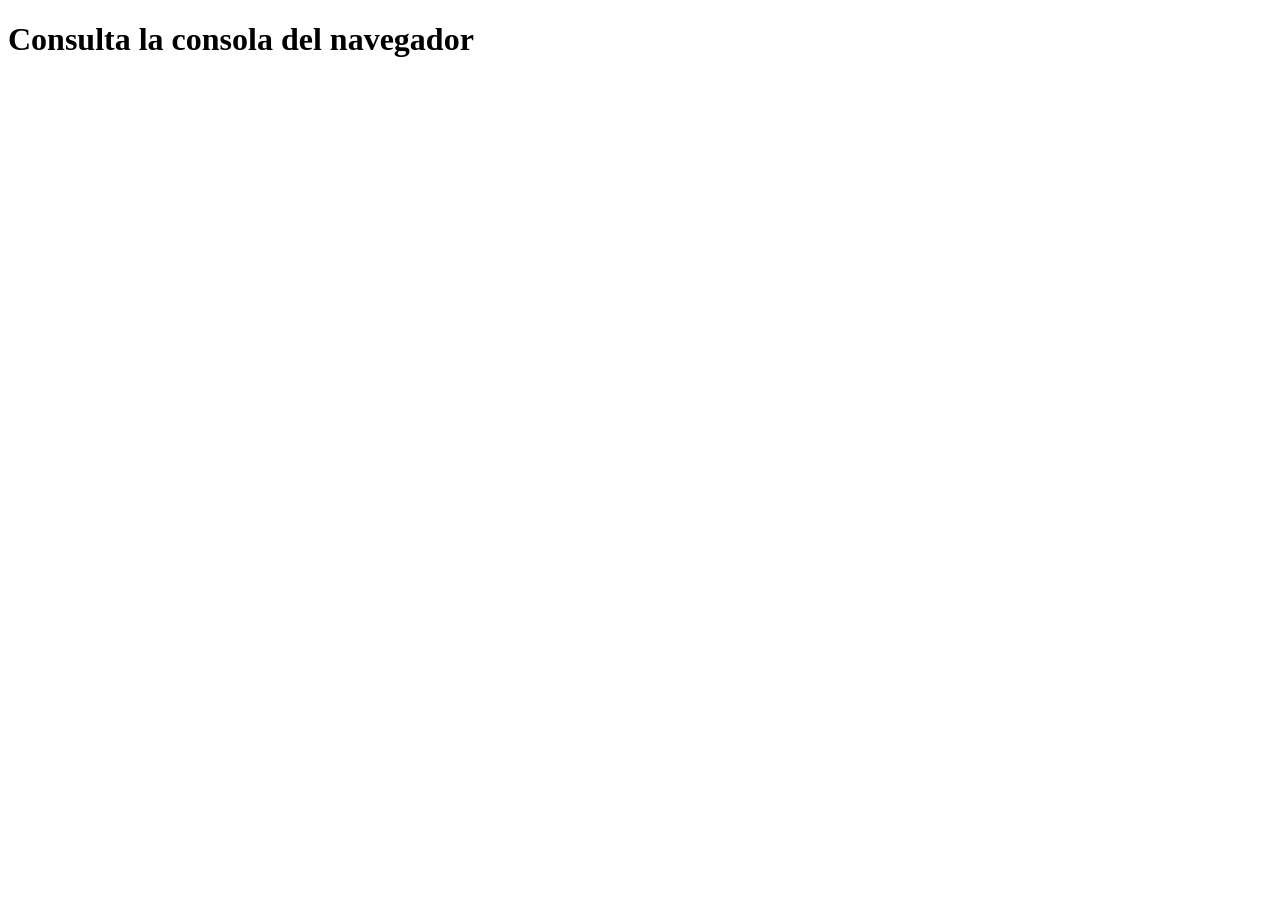
<file: 01-tipado/index.html>
<!DOCTYPE html>
<html lang="es">
<head>
  <meta charset="UTF-8">
  <meta name="viewport" content="width=device-width, initial-scale=1.0">
  <title>Mi primer script JS</title>
  <script src="script.js"></script>
</head>
<body>
  <h1>Consulta la consola del navegador</h1>

</body>
</html>
</file>
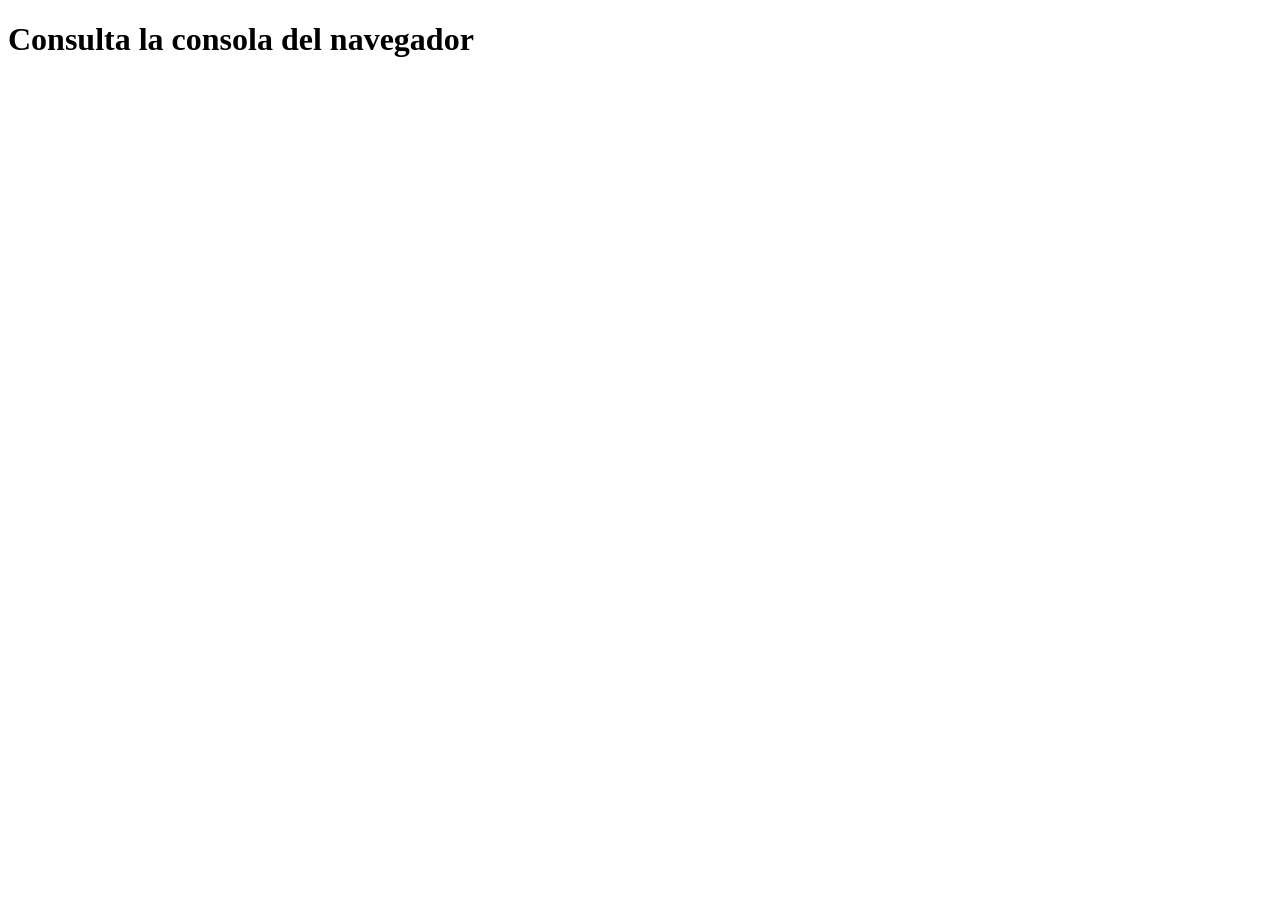
<file: Closure ariketak/index.html>
<!DOCTYPE html>
<html lang="es">
<head>
  <meta charset="UTF-8">
  <meta name="viewport" content="width=device-width, initial-scale=1.0">
  <title>Closure ariketak</title>
  <script src="script.js"></script>
</head>
<body>
  <h1>Consulta la consola del navegador</h1>

</body>
</html>
</file>
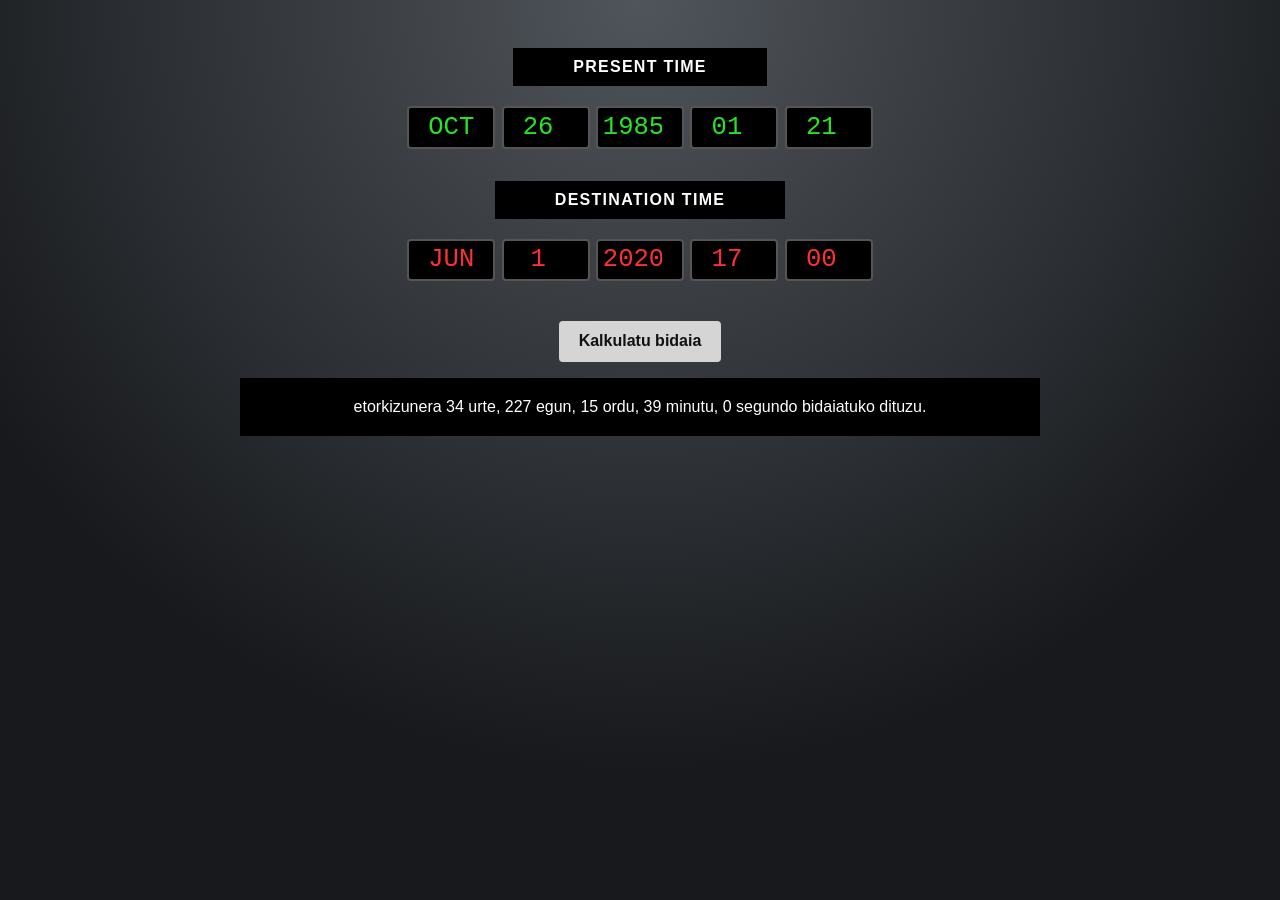
<file: Etorkizunera itzultzea/index.html>
<!DOCTYPE html>
<html lang="eu">
<head>
  <meta charset="UTF-8">
  <meta name="viewport" content="width=device-width, initial-scale=1.0">
  <title>Regreso al futuro</title>
  <link rel="stylesheet" type="text/css" href="Reto06_RegresoAlFuturo.css">
  <script src="Reto06_RegresoAlFuturo.js"></script>
</head>
<body>
  <div class="centro">
    <p class="etiqueta">PRESENT TIME</p>
    <p class="data-lerroa">
      <input type="text" value="OCT" size="3" maxlength="3" class="verde" id="presenteMes" aria-label="Present time month">
      <input type="number" value="26" size="2" min="1" max="31" class="verde" id="presenteDia" aria-label="Present time day">
      <input type="number" value="1985" size="4" min="0" max="9999" class="verde" id="presenteAno" aria-label="Present time year">
      <input type="number" value="01" size="2" min="0" max="23" class="verde" id="presenteHora" aria-label="Present time hour">
      <input type="number" value="21" size="2" min="0" max="59" class="verde" id="presenteMinuto" aria-label="Present time minute">
    </p>

    <p class="etiqueta">DESTINATION TIME</p>
    <p class="data-lerroa">
      <input type="text" value="JUN" size="3" maxlength="3" class="rojo" id="destinoMes" aria-label="Destination month">
      <input type="number" value="1" size="2" min="1" max="31" class="rojo" id="destinoDia" aria-label="Destination day">
      <input type="number" value="2020" size="4" min="0" max="9999" class="rojo" id="destinoAno" aria-label="Destination year">
      <input type="number" value="17" size="2" min="0" max="23" class="rojo" id="destinoHora" aria-label="Destination hour">
      <input type="number" value="00" size="2" min="0" max="59" class="rojo" id="destinoMinuto" aria-label="Destination minute">
    </p>

    <button type="button" id="calcular">Kalkulatu bidaia</button>
    <p id="mensaje" role="status" aria-live="polite"></p>
  </div>
</body>
</html>
</file>
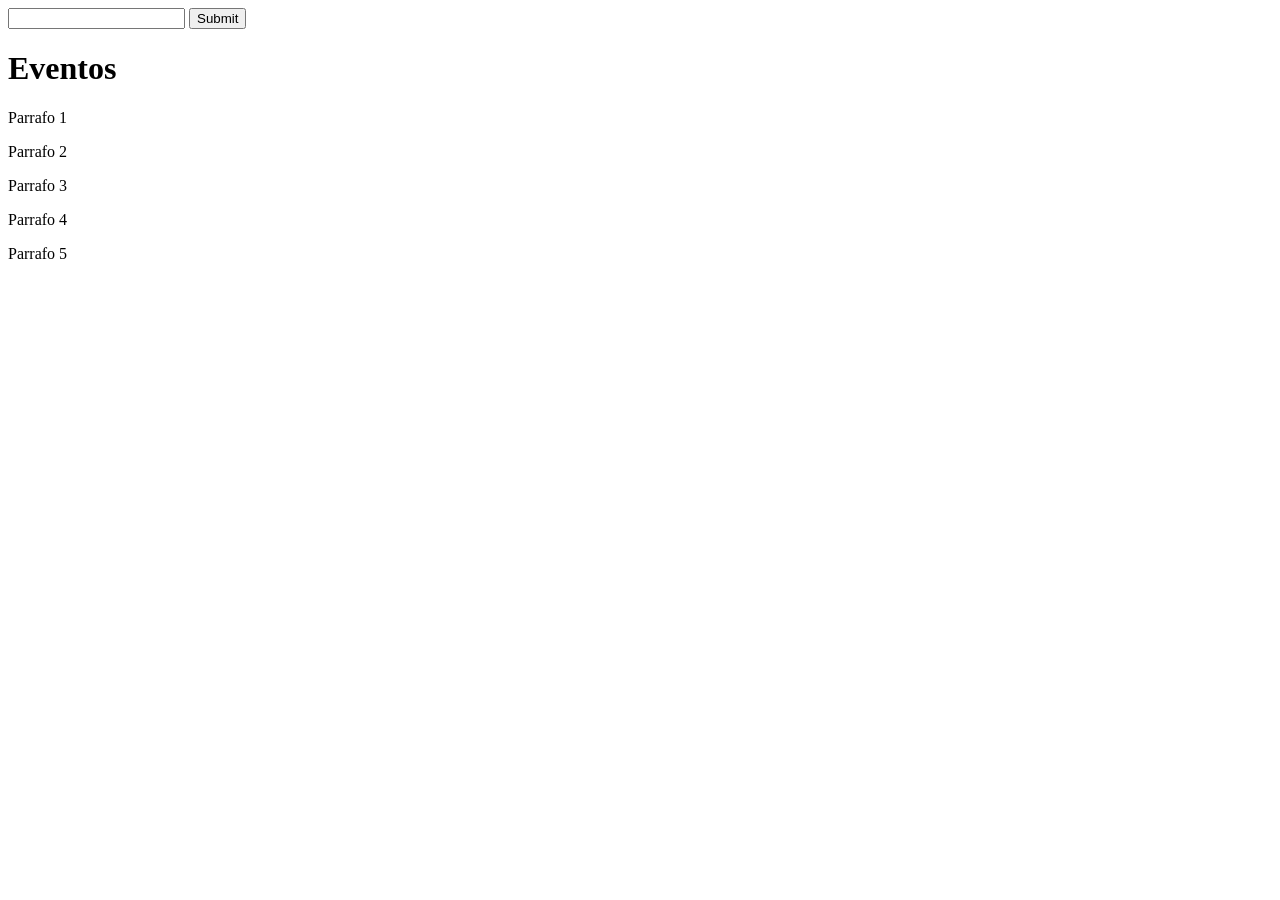
<file: gertaerak/index.html>
<!DOCTYPE html>
<html lang="es">
<head>
  <meta charset="UTF-8">
  <meta name="viewport" content="width=device-width, initial-scale=1.0">
  <title>Gertaerak</title>
  <script src="script.js" defer></script>
</head>
<body>
    <form>
        <input type="text" id="izena"/>
        <input type="submit" id="send"/>
    </form>
    <h1 id="eventos">Eventos</h1>
    <p id="parrafo1">Parrafo 1</p>
    <p id="parrafo2">Parrafo 2</p>
    <p id="parrafo3">Parrafo 3</p>
    <p id="parrafo4">Parrafo 4</p>
    <p id="parrafo5">Parrafo 5</p>
</body>
</html>
</file>
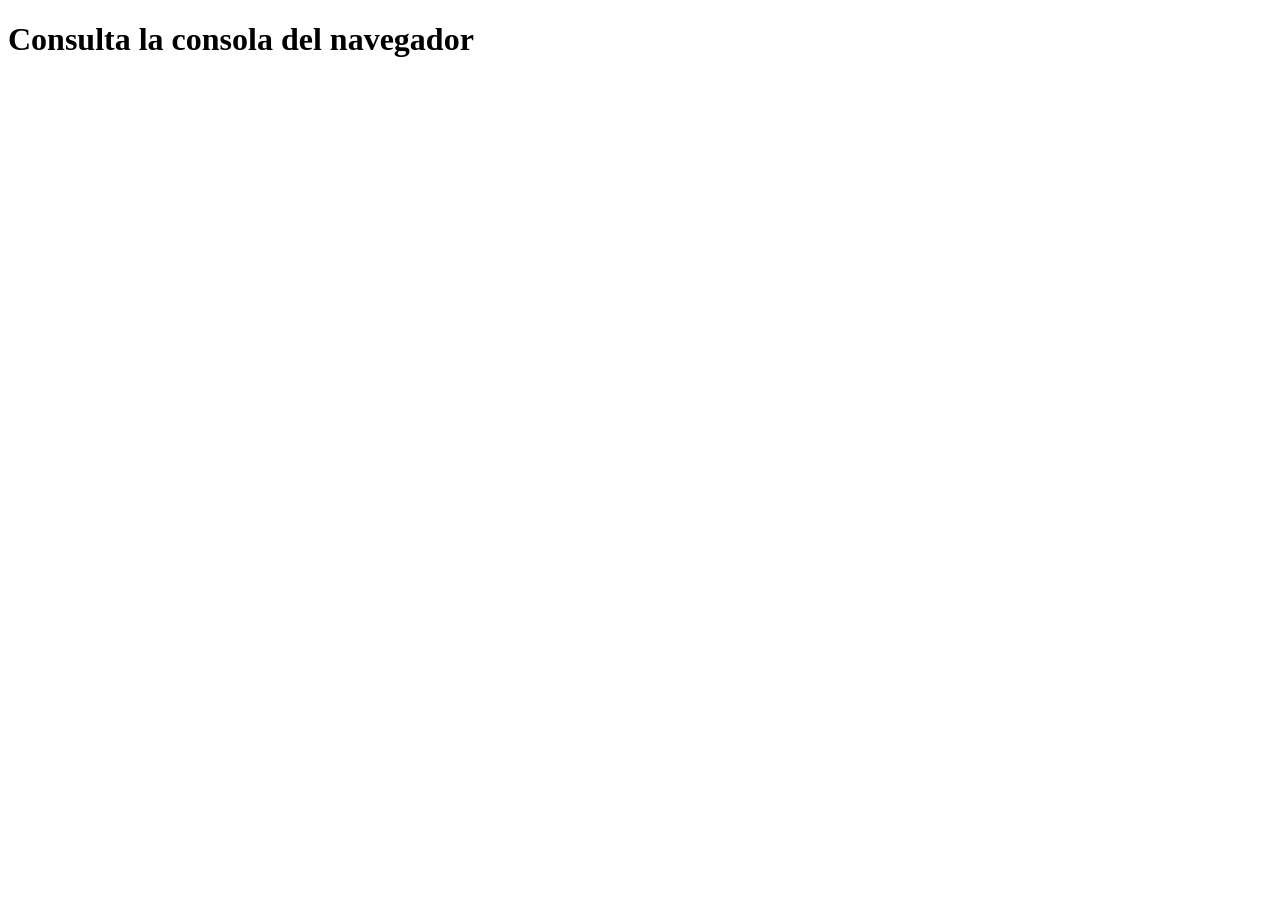
<file: objektuak/index.html>
<!DOCTYPE html>
<html lang="es">
<head>
  <meta charset="UTF-8">
  <meta name="viewport" content="width=device-width, initial-scale=1.0">
  <title>Objektuak</title>
  <script src="Heroe.js"></script>
  <script src="Mago.js"></script>
  <script src="script.js"></script>
</head>
<body>
  <h1>Consulta la consola del navegador</h1>

</body>
</html>
</file>
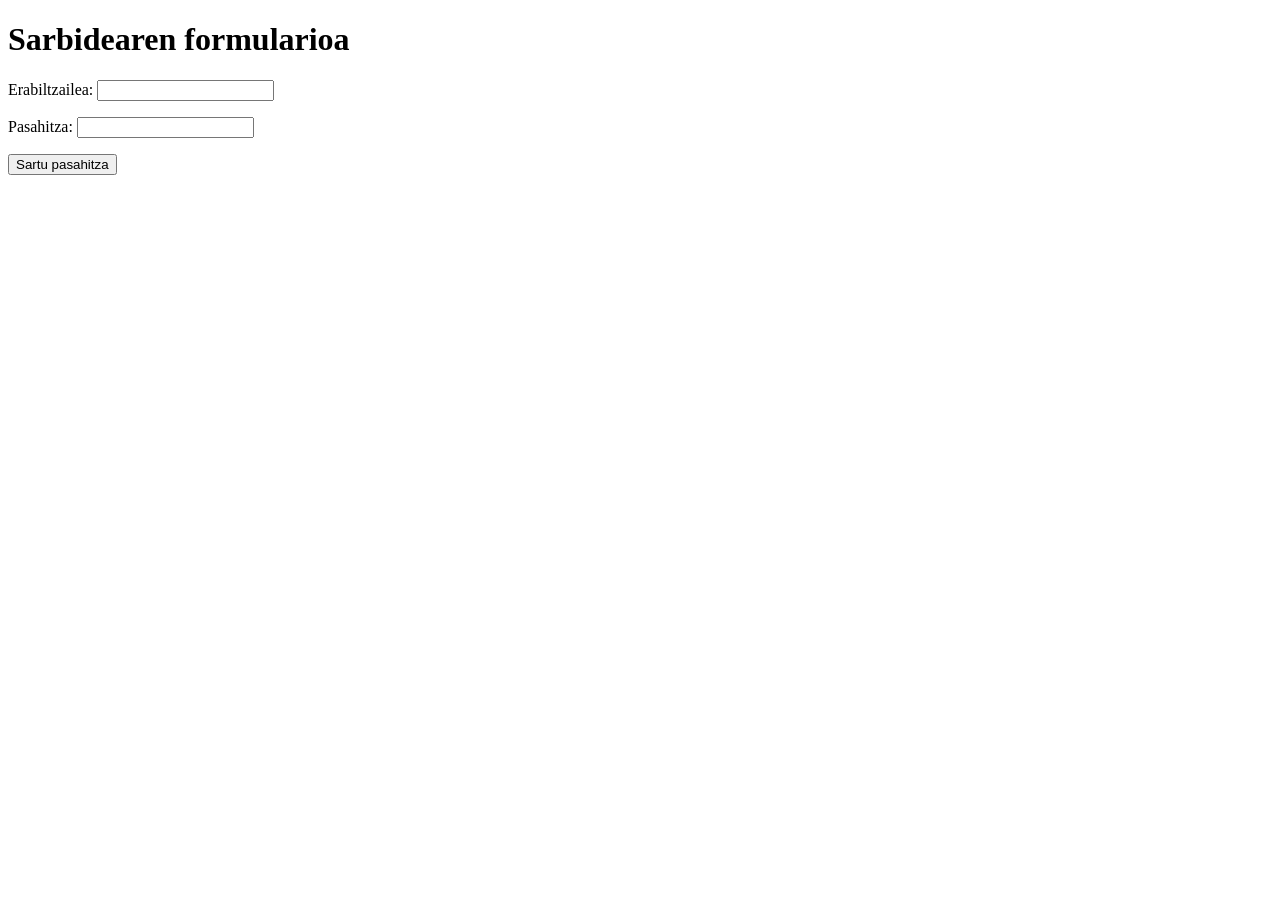
<file: Sarbidearen formularioa/index.html>
<!DOCTYPE html>
<html lang="eu">
<head>
  <meta charset="UTF-8">
  <meta name="viewport" content="width=device-width, initial-scale=1.0">
  <title>Sarbidearen formularioa</title>
  <script src="script.js" defer></script>
</head>
<body>
  <h1>Sarbidearen formularioa</h1>

  <form>
    <p>
      <label for="erabiltzailea">Erabiltzailea:</label>
      <input type="text" id="erabiltzailea" name="erabiltzailea">
    </p>
    <p>
      <label for="pasahitza">Pasahitza:</label>
      <input type="password" id="pasahitza" name="pasahitza">
    </p>
    <button type="button" id="sartuPasahitza">Sartu pasahitza</button>
  </form>
</body>
</html>
</file>
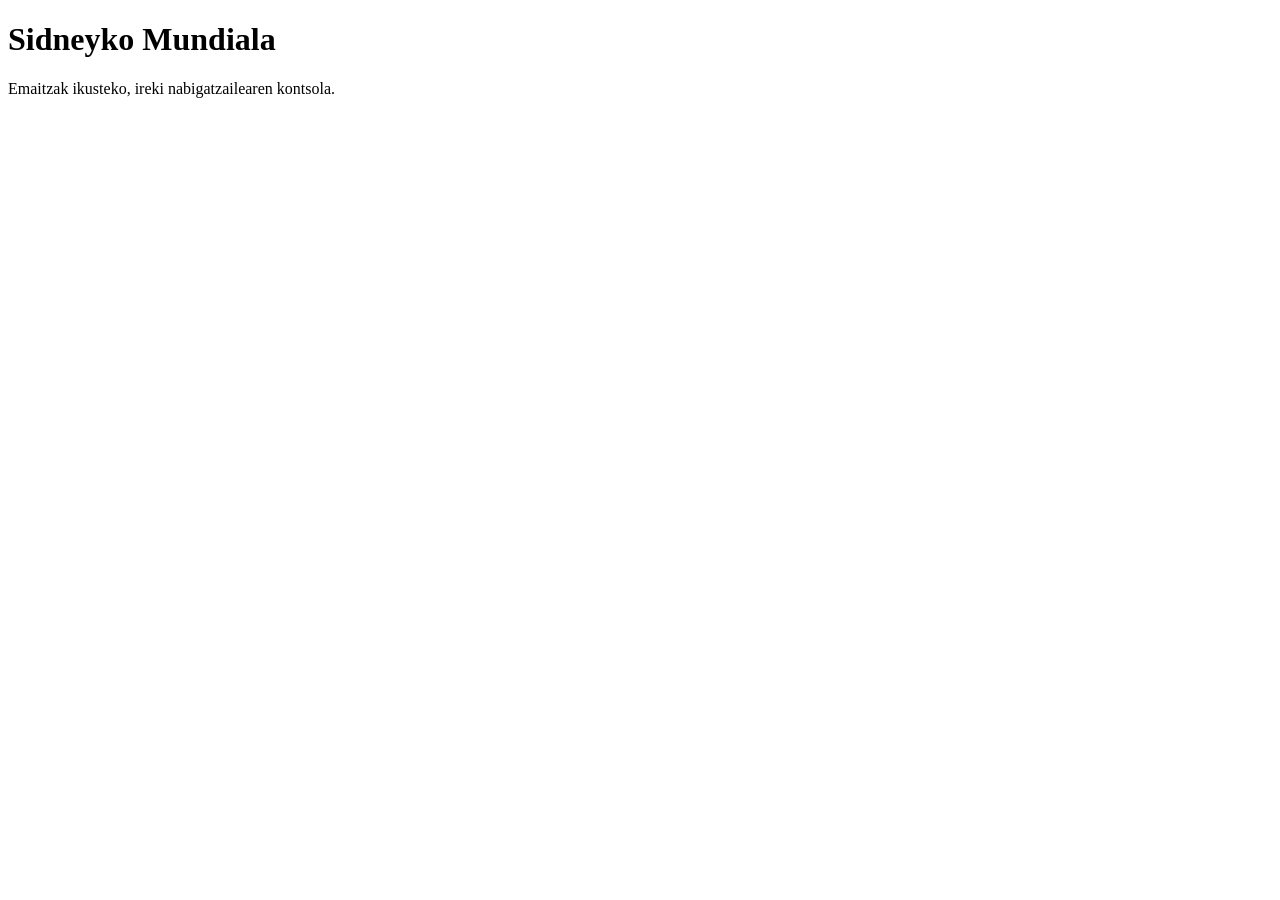
<file: Sidneyko Mundiala/index.html>
<!DOCTYPE html>
<html lang="eu">
<head>
  <meta charset="UTF-8">
  <meta name="viewport" content="width=device-width, initial-scale=1.0">
  <title>Sidneyko Mundiala</title>
  <script src="script.js"></script>
</head>
<body>
  <h1>Sidneyko Mundiala</h1>
  <p>Emaitzak ikusteko, ireki nabigatzailearen kontsola.</p>
</body>
</html>
</file>
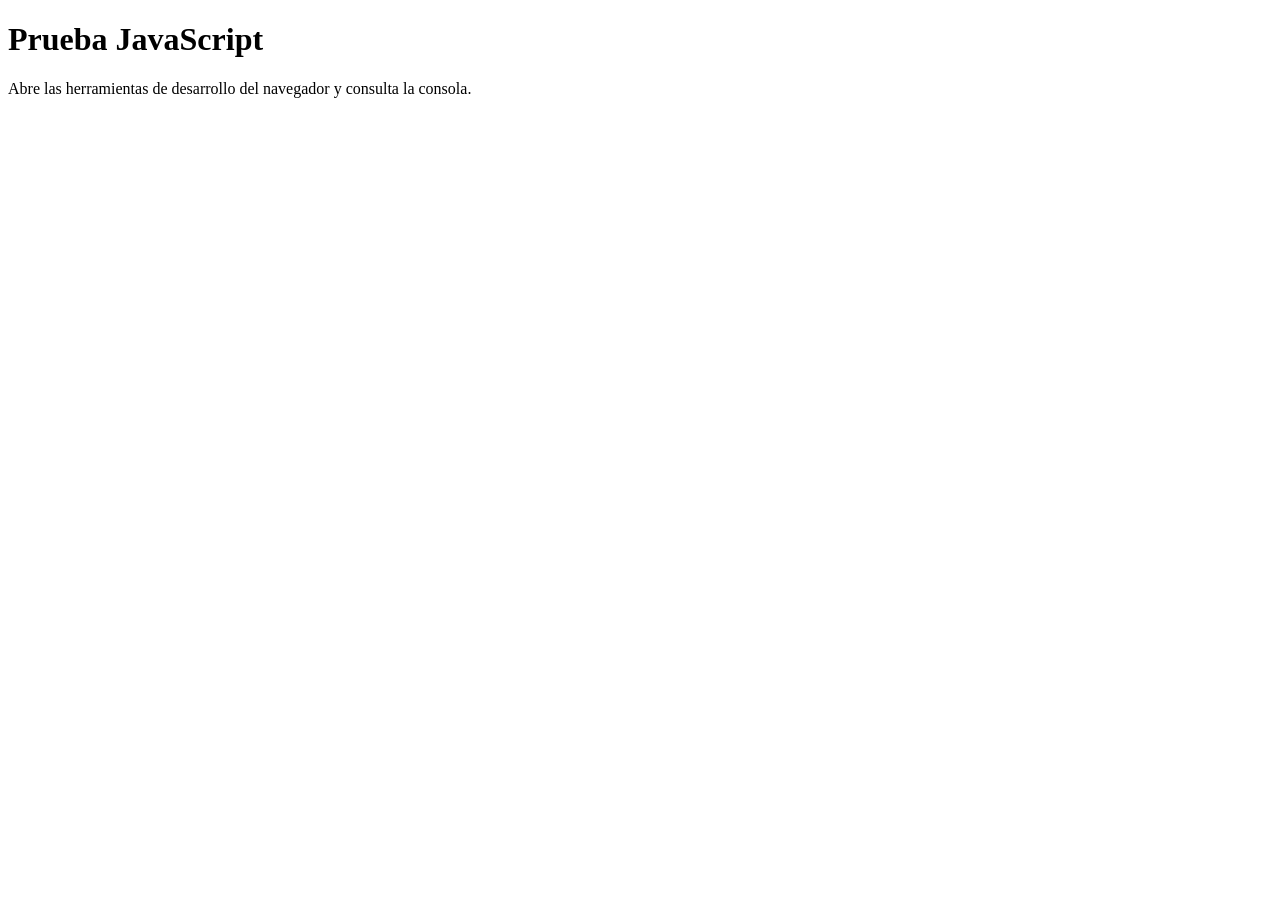
<file: Repaso_JS/Prueba_resuelta/index.html>
<!DOCTYPE html>
<html lang="es">
<head>
    <meta charset="UTF-8">
    <meta name="viewport" content="width=device-width, initial-scale=1.0">
    <title>Prueba JavaScript</title>
    <script src="script.js" defer></script>
</head>
<body>
    <h1>Prueba JavaScript</h1>
    <p>Abre las herramientas de desarrollo del navegador y consulta la consola.</p>
</body>
</html>
</file>
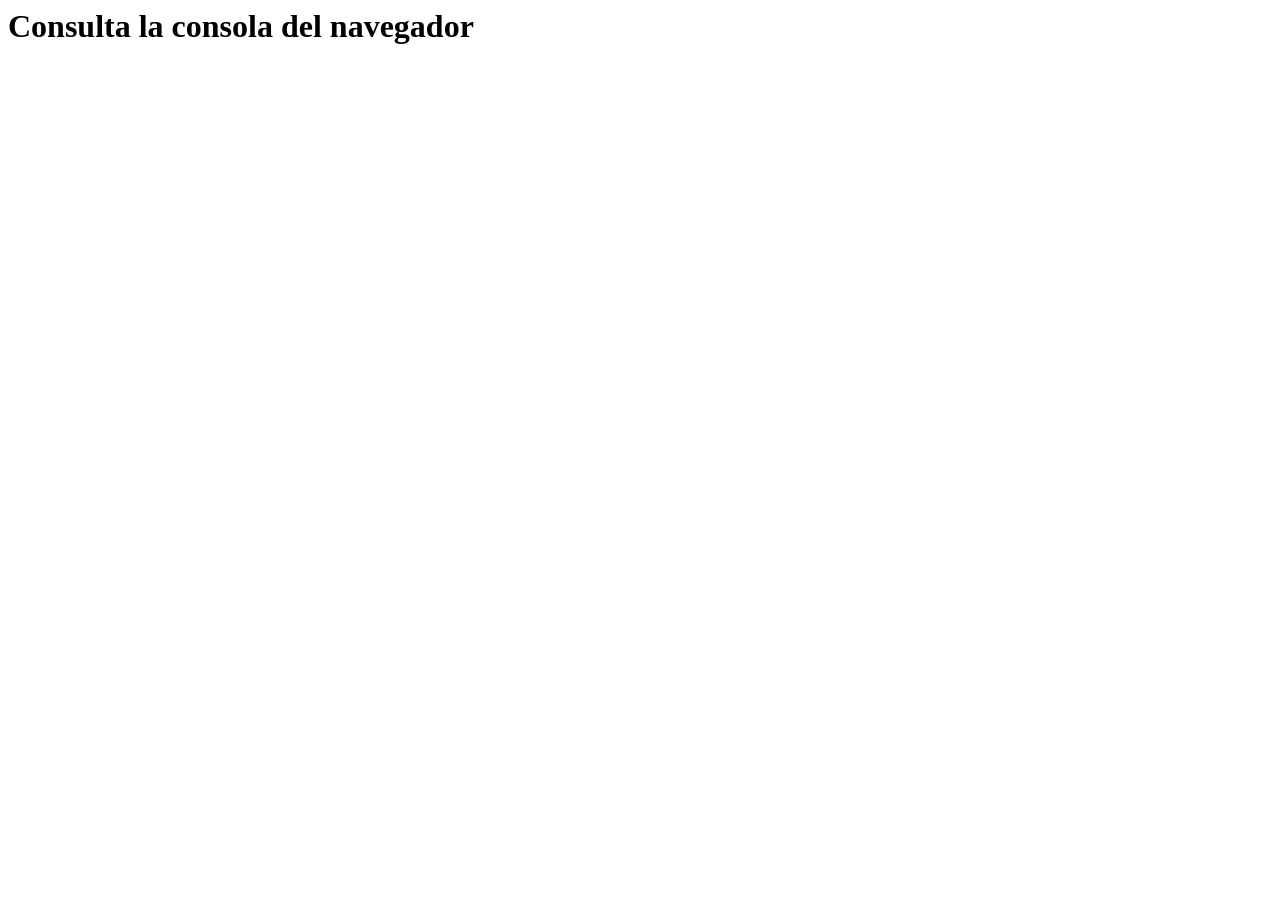
<file: funtzioak/funtzioak.html>
<html lang="es">
<head>
  <meta charset="UTF-8">
  <meta name="viewport" content="width=device-width, initial-scale=1.0">
  <title>Funtzioak</title>
  <script src="script.js"></script>
</head>
<body>
  <h1>Consulta la consola del navegador</h1>

</body>
</html>
</file>
<file: Etorkizunera itzultzea/Reto06_RegresoAlFuturo.css>
* {
  box-sizing: border-box;
}

body {
  min-height: 100vh;
  margin: 0;
  padding: 2rem 1rem;
  background: radial-gradient(circle at top, #50555b, #17191c 70%);
  font-family: Arial, sans-serif;
}

.centro {
  max-width: 800px;
  margin: 0 auto;
  text-align: center;
}

p {
  text-align: center;
}

p.etiqueta {
  display: inline-block;
  margin: 1rem 0 0.25rem;
  padding: 10px 60px;
  background-color: black;
  color: white;
  font-weight: bold;
  letter-spacing: 0.08em;
}

.data-lerroa {
  display: flex;
  justify-content: center;
  gap: 0.4rem;
  flex-wrap: wrap;
}

input {
  width: 5.5rem;
  padding: 0.3rem;
  border: 2px solid #555;
  border-radius: 4px;
  background-color: black;
  font-family: "Courier New", monospace;
  font-size: 1.6rem;
  text-align: center;
}

input.verde {
  color: #25e625;
}

input.rojo {
  color: #ff3030;
}

button {
  margin: 1.5rem 0 1rem;
  padding: 0.7rem 1.2rem;
  border: 0;
  border-radius: 4px;
  background-color: #d5d5d5;
  color: #111;
  cursor: pointer;
  font-size: 1rem;
  font-weight: bold;
}

button:hover {
  background-color: white;
}

p#mensaje {
  min-height: 1.5rem;
  margin: 0;
  padding: 20px;
  background-color: black;
  color: white;
}

@media (max-width: 500px) {
  input {
    width: 4.5rem;
  }
}
</file>
